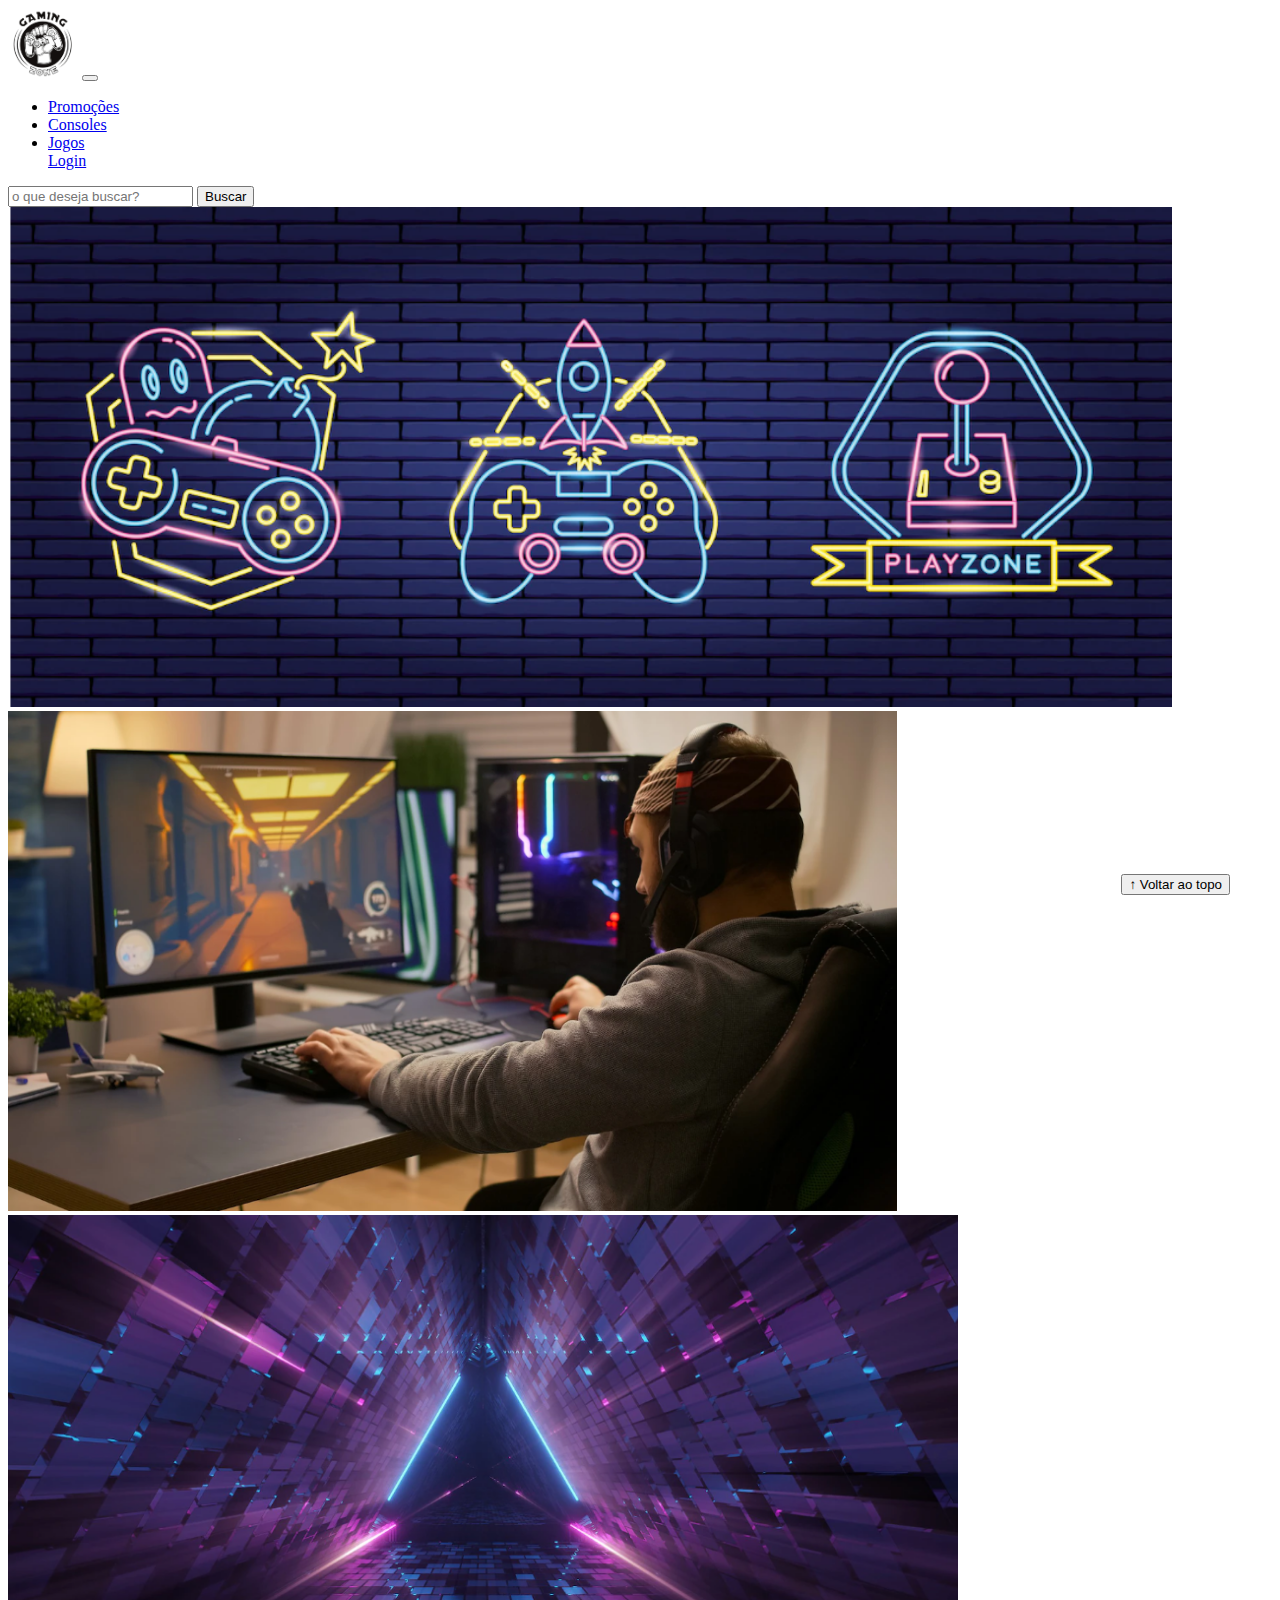
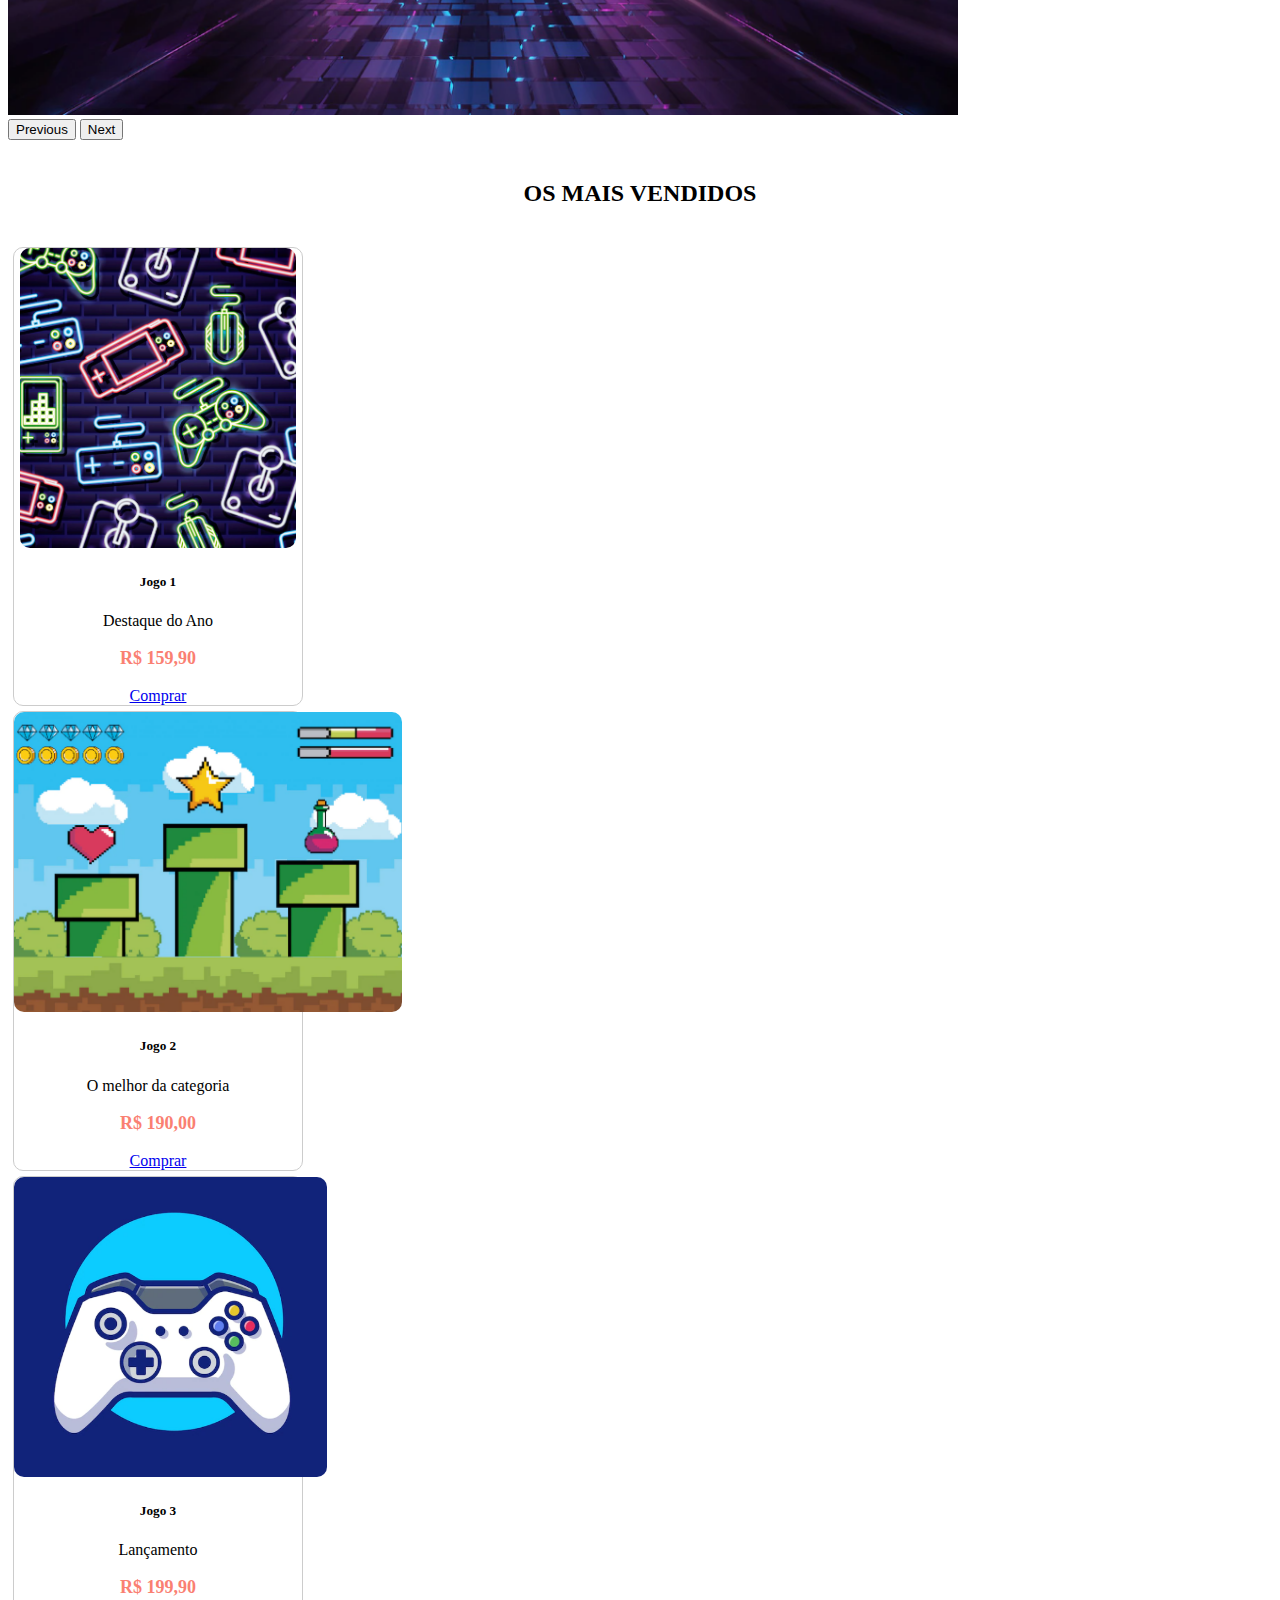
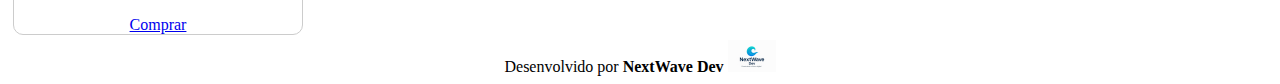
<file: index.html>
<!DOCTYPE html>
<html lang="pt-br">

<head>
  <meta charset="UTF-8">
  <meta http-equiv="X-UA-Compatible" content="IE=edge">
  <meta name="viewport" content="width=device-width, initial-scale=1.0">
  <title>Lafa Games</title>

  <link href="https://cdn.jsdelivr.net/npm/bootstrap@5.2.2/dist/css/bootstrap.min.css" rel="stylesheet"
    integrity="sha384-Zenh87qX5JnK2Jl0vWa8Ck2rdkQ2Bzep5IDxbcnCeuOxjzrPF/et3URy9Bv1WTRi" crossorigin="anonymous">

  <link rel="stylesheet" href="css/estilo.css">



</head>

<body>
  <header>
    <nav class="navbar navbar-expand-lg bg-body-tertiary">
  <div class="container-fluid">
    <a class="navbar-brand" href="index.html"><img src="img/logo.png" alt=""></a>
    <button class="navbar-toggler" type="button" data-bs-toggle="collapse" data-bs-target="#navbarSupportedContent" aria-controls="navbarSupportedContent" aria-expanded="false" aria-label="Toggle navigation">
      <span class="navbar-toggler-icon"></span>
    </button>
    <div class="collapse navbar-collapse" id="navbarSupportedContent">
      <ul class="navbar-nav me-auto mb-2 mb-lg-0">
        <li class="nav-item">
          <a class="nav-link active" aria-current="page" href="#">Promoções</a>
        </li>
        <li class="nav-item">
          <a class="nav-link" href="#">Consoles</a>
        </li>
        <li class="nav-item">
          <a class="nav-link" href="#">Jogos</a>
        </li>
          <a class="nav-link" href="login.html">Login</a>
        </li>
      </ul>
      <form class="d-flex" role="search">
        <input class="form-control me-2" type="search" placeholder="o que deseja buscar?" aria-label="Search"/>
        <button class="btn btn-outline-success" type="submit">Buscar</button>
      </form>
    </div>
  </div>
</nav>
  </header>

  <main>



    <section id="section-banners" class="container-fluid">

      <div id="carouselExample" class="carousel slide">
  <div class="carousel-inner">
    <div class="carousel-item active">
      <img src="img/banner1.PNG" class="d-block w-100" alt="Venha comprar na nossa loja">
    </div>
    <div class="carousel-item">
      <img src="img/banner2.PNG" class="d-block w-100" alt="Promoção de produtos">
    </div>
    <div class="carousel-item">
      <img src="img/banner3.PNG" class="d-block w-100" alt="Várias novidades de jogos">
    </div>
  </div>
  <button class="carousel-control-prev" type="button" data-bs-target="#carouselExample" data-bs-slide="prev">
    <span class="carousel-control-prev-icon" aria-hidden="true"></span>
    <span class="visually-hidden">Previous</span>
  </button>
  <button class="carousel-control-next" type="button" data-bs-target="#carouselExample" data-bs-slide="next">
    <span class="carousel-control-next-icon" aria-hidden="true"></span>
    <span class="visually-hidden">Next</span>
  </button>
</div>
      

    </section>
    <section id="section-vendidos" class="container-fluid">

      <h2>OS MAIS VENDIDOS</h2>
      <div class="card-group">
        <div class="card" style="width: 18rem;">
    <img src="img/jogo1.PNG" class="card-img-top" alt="Aventura">
    <div class="card-body">
      <h5 class="card-title">Jogo 1</h5>
      <p class="card-text">Destaque do Ano</p>
      <p class="preco">R$ 159,90</p>
      <a href="#" class="btn btn-primary">Comprar</a>
    </div>
  </div>
        <div class="card" style="width: 18rem;">
    <img src="img/jogo2.PNG" class="card-img-top" alt="Ação">
    <div class="card-body">
      <h5 class="card-title">Jogo 2</h5>
      <p class="card-text">O melhor da categoria</p>
      <p class="preco">R$ 190,00</p>
      <a href="#" class="btn btn-primary">Comprar</a>
    </div>
  </div>
     

            <div class="card" style="width: 18rem;">
    <img src="img/jogo3.PNG" class="card-img-top" alt="Futebol">
    <div class="card-body">
      <h5 class="card-title">Jogo 3</h5>
      <p class="card-text">Lançamento</p>
      <p class="preco">R$ 199,90</p>
      <a href="#" class="btn btn-primary">Comprar</a>
    </div>
  </div>
      </div>
    </div>
     </div>
    </section>


  </main>

  <footer>
    <footer class="bg-light py-3">
  <div class="container d-flex justify-content-center align-items-center">
    <span>Desenvolvido por <strong>NextWave Dev</strong></span>
    <img src="img/NextWave Dev.png" alt="NextWaveDev" class="ms-2" style="height: 32px;">
  </div>
</footer>

  </footer>

  <button id="voltar-topo" type="button" class="btn btn-outline-primary" onclick="topo()">&uarr; Voltar ao topo</button>

  <script src="js/script.js"></script>
  <script src="https://cdn.jsdelivr.net/npm/bootstrap@5.2.2/dist/js/bootstrap.bundle.min.js"
    integrity="sha384-OERcA2EqjJCMA+/3y+gxIOqMEjwtxJY7qPCqsdltbNJuaOe923+mo//f6V8Qbsw3"
    crossorigin="anonymous"></script>

</body>

</html>
</file>
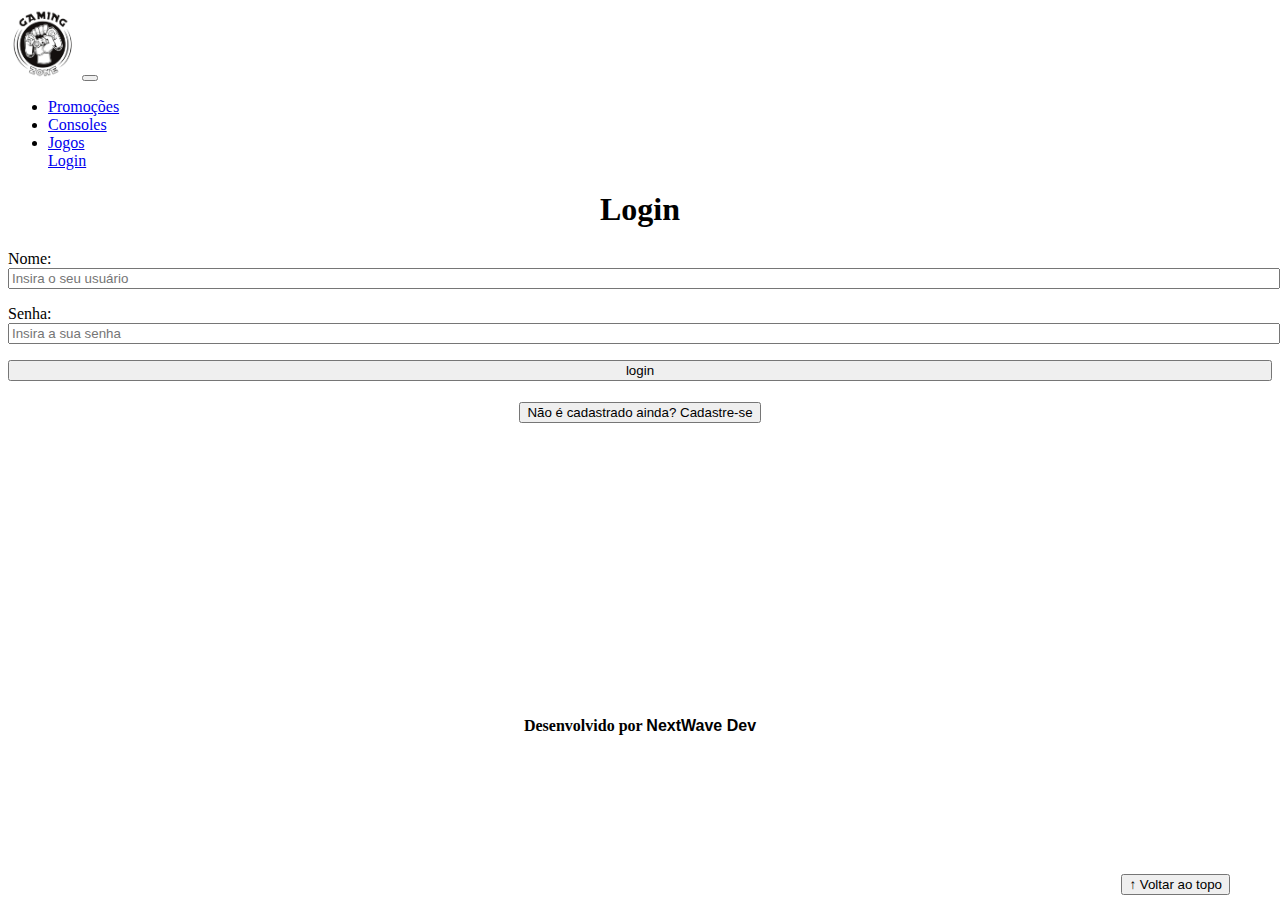
<file: login.html>
<!DOCTYPE html>
<html lang="pt-br">

<head>
    <meta charset="UTF-8">
    <meta http-equiv="X-UA-Compatible" content="IE=edge">
    <meta name="viewport" content="width=device-width, initial-scale=1.0">
    <title>Lafa Games - login</title>
    <link href="https://cdn.jsdelivr.net/npm/bootstrap@5.2.2/dist/css/bootstrap.min.css" rel="stylesheet"
        integrity="sha384-Zenh87qX5JnK2Jl0vWa8Ck2rdkQ2Bzep5IDxbcnCeuOxjzrPF/et3URy9Bv1WTRi" crossorigin="anonymous">
    <link rel="stylesheet" href="css/estilo.css">
</head>

<body>
    <header>
        <nav class="navbar navbar-expand-lg bg-body-tertiary">
  <div class="container-fluid">
    <a class="navbar-brand" href="index.html"><img src="img/logo.png" alt=""></a>
    <button class="navbar-toggler" type="button" data-bs-toggle="collapse" data-bs-target="#navbarSupportedContent" aria-controls="navbarSupportedContent" aria-expanded="false" aria-label="Toggle navigation">
      <span class="navbar-toggler-icon"></span>
    </button>
    <div class="collapse navbar-collapse" id="navbarSupportedContent">
      <ul class="navbar-nav me-auto mb-2 mb-lg-0">
        <li class="nav-item">
          <a class="nav-link active" aria-current="page" href="#">Promoções</a>
        </li>
        <li class="nav-item">
          <a class="nav-link" href="#">Consoles</a>
        </li>
        <li class="nav-item">
          <a class="nav-link" href="#">Jogos</a>
        </li>
          <a class="nav-link" href="login.html">Login</a>
        </li>
      </ul>
    </header>

    <!-- Container de alertas -->
<div id="alert-container" class="container mt-3"></div>


    <main>
        <section id="section-login">
            <h1>Login</h1>
            <div class="d-flex justify-content-center">
                <form method="post" action="" id="login">
                    <p>
                        <label for="usuario">Nome: </label>
                        <input id="usuario" name="usuario" required="required" type="text"
                            placeholder="Insira o seu usuário" class="form-control" />
                    </p>
                    <p>
                        <label for="senha">Senha: </label>
                        <input id="senha" name="senha" required="required" type="password"
                            placeholder="Insira a sua senha" class="form-control" />
                    </p>
                    <p>
                        <input type="button" value="login" class="btn btn-primary" id="bt-login" onclick="login()" />
                    </p>
                </form>
            </div>
        </section>

        <section id="section-cadastro">
            <div id="botao-cadastrar">
                <button type="button" class="btn btn-info">Não é cadastrado ainda? Cadastre-se</button>
            </div>
            <div id="form-cadastrar">

                <h1>Criar minha conta</h1>
                <p>Informe os seus dados abaixo para criar sua conta.</p>

                <div class="d-flex justify-content-center">
                    <form method="post" action="" id="login">
                        <p>
                            <label for="usuario">Usuário: </label>
                            <input id="usuario" name="usuario" required="required" type="text"
                                placeholder="ex. nome de usuário" class="form-control" />
                        </p>
                        <p>
                            <label for="email">E-mail: </label>
                            <input id="email" name="email" required="required" type="email"
                                placeholder="seu@email.com.br" class="form-control" />
                        </p>
                        <p>
                            <label for="senha">Senha: </label>
                            <input id="senha" name="senha" required="required" type="password"
                                placeholder="mínimo de 6 caracteres" class="form-control" />
                        </p>
                        <p>
                            <input type="button" value="Cadastrar" class="btn btn-primary" id="bt-cadastrar"
                                onclick="cadastro()" />
                        </p>
                    </form>
                </div>

            </div>
        </section>

    </main>



    <footer>
        <p>Desenvolvido por <span id="logo">NextWave Dev</span></p>
    </footer>

    <button id="voltar-topo" type="button" class="btn btn-outline-primary">&uarr; Voltar ao topo</button>

    <script src="https://cdn.jsdelivr.net/npm/bootstrap@5.2.2/dist/js/bootstrap.bundle.min.js"
        integrity="sha384-OERcA2EqjJCMA+/3y+gxIOqMEjwtxJY7qPCqsdltbNJuaOe923+mo//f6V8Qbsw3"
        crossorigin="anonymous"></script>
    <script src="js/script.js"></script>

    <script src="https://code.jquery.com/jquery-3.6.1.js"
        integrity="sha256-3zlB5s2uwoUzrXK3BT7AX3FyvojsraNFxCc2vC/7pNI=" crossorigin="anonymous"></script>
    <script type="text/javascript" src="js/jquery-script.js"></script>

</body>

</html>
</file>
<file: css/estilo.css>
/*cabeçalho*/
header img{
    height: 70px;
    width: 70px;
}

/*Conteudo principal*/
    main{
       min-height: 500px;
    }

/*banner*/
#section-banners img{
    height: 500px;

}

/*Produtos vendidos*/
#section-vendidos{
    text-align: center;
}

#section-vendidos h2{
    font-weight: bold;
    padding: 20px;
}

#section-vendidos img{
    height: 300px;
    border-radius: 10px;
}

#section-vendidos .card{
    margin: 5px;
    border: 1px solid #ccc;
    border-radius: 10px;

}

#section-vendidos .preco{
    color: #FA8072;
    font-size: 18px;
    font-weight: bold;
}
/*Rodapé*/
footer{
    text-align: center;
}

footer p{
    font-weight: bold;
    padding: 10px;
}

#logo{
font-family: "Roboto", sans-serif;
 
}


/*Botão Voltar topo*/
#voltar-topo{
    position: fixed;
    bottom: 5px;
    right: 50px;
}

/* página de login  */
#section-login h1{
    text-align: center;
}

 #section-login input{
    width:100% ;
 }

/* Formulário de cadastro*/
#section-cadastro{
    padding: 5px;
    text-align: center;
    background-color: #fff;
}

#form-cadastrar{
    padding:50px;
    display: none;
}
</file>
